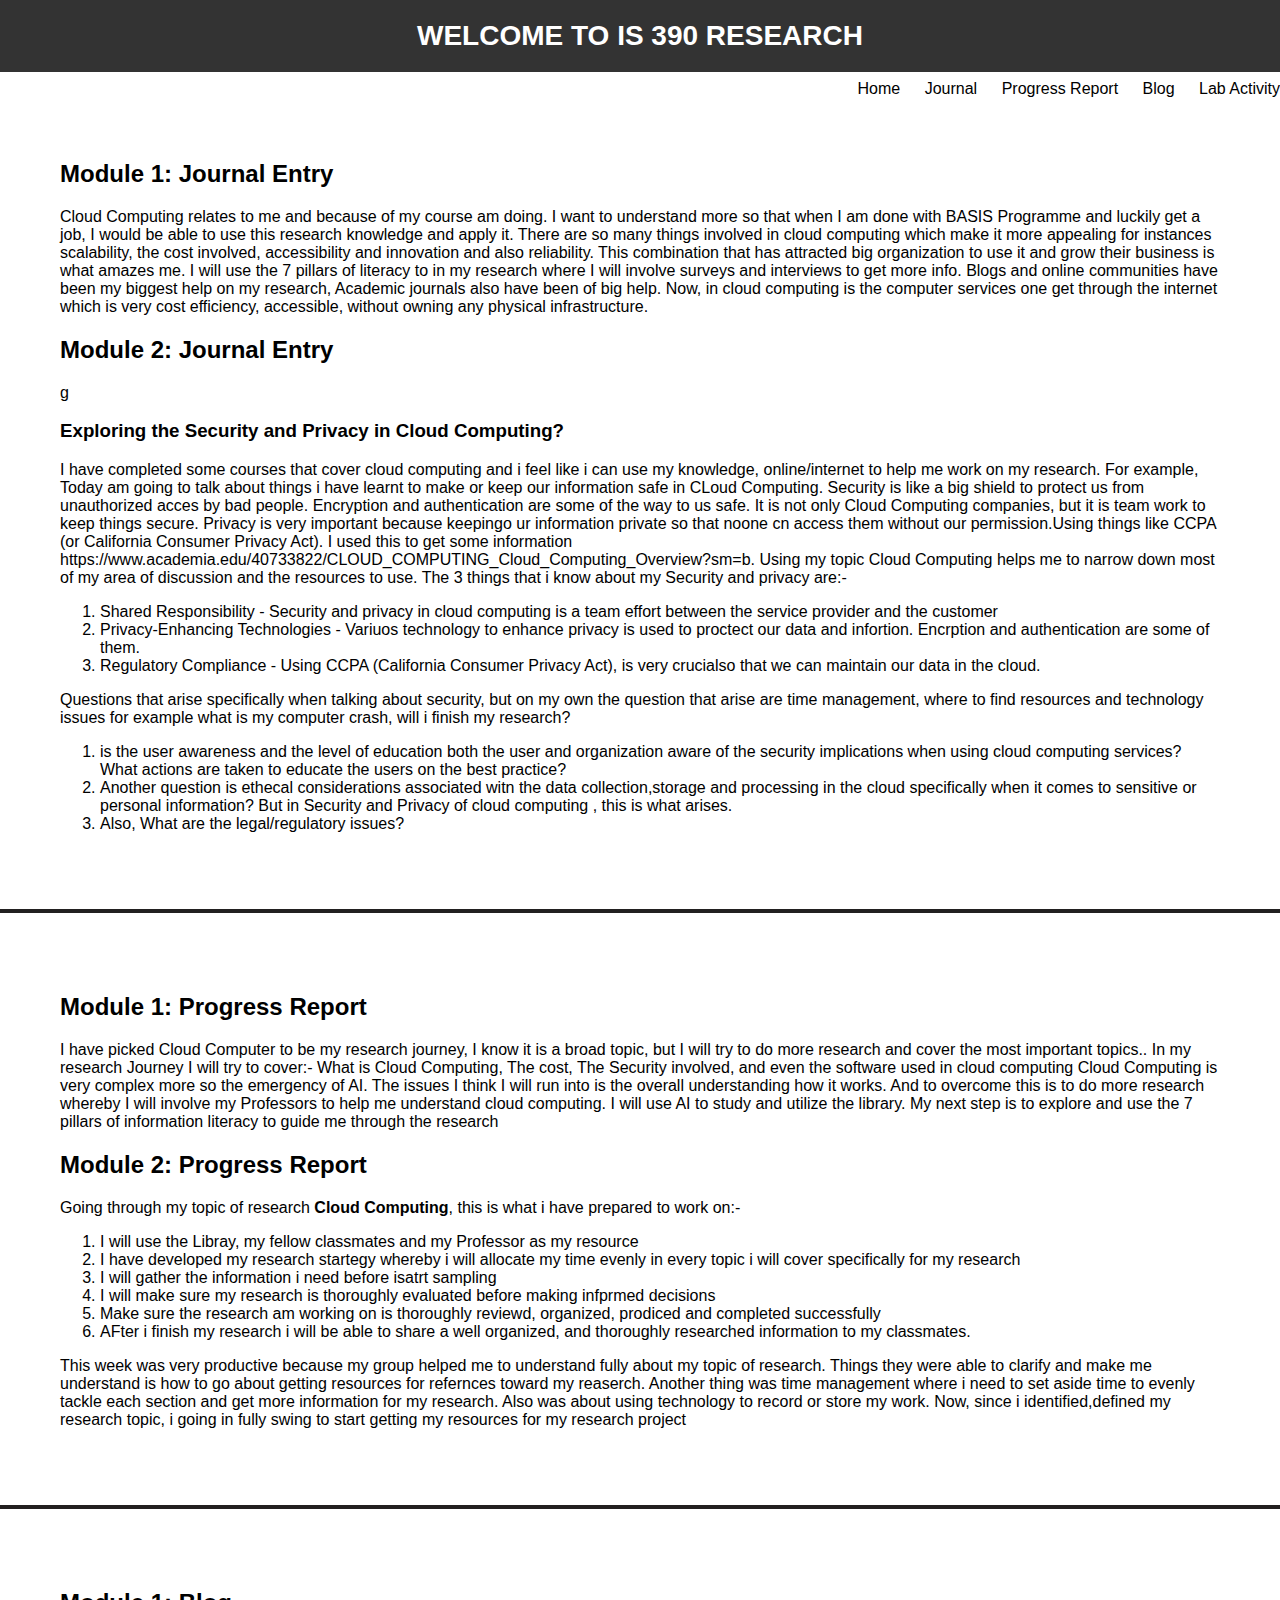
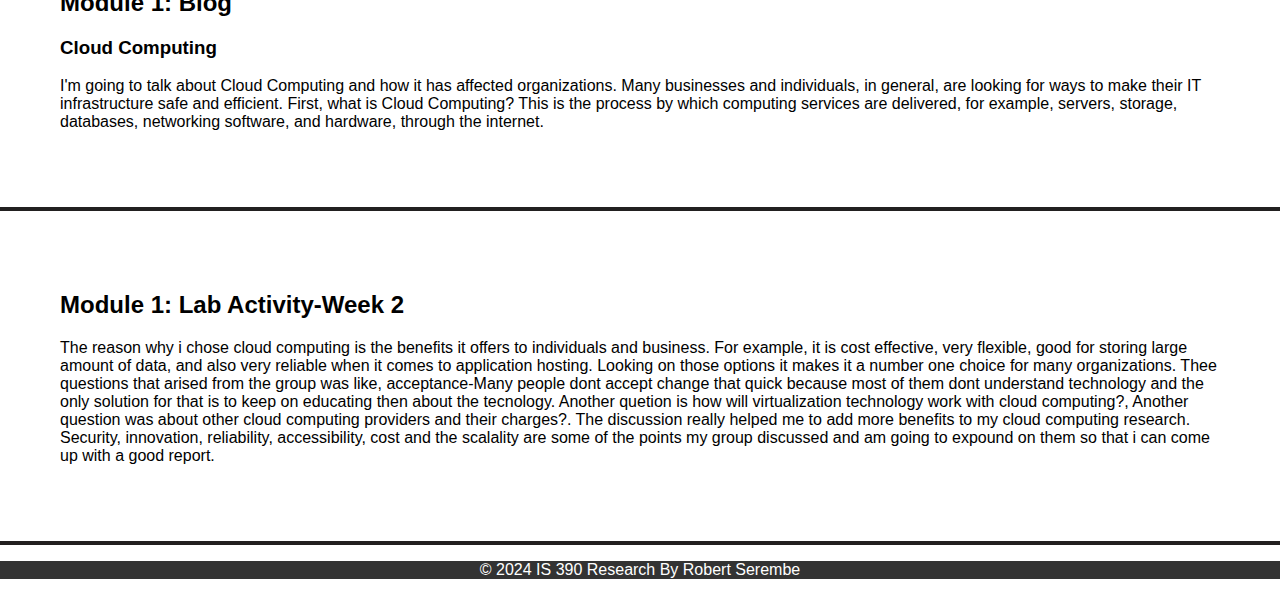
<file: index.html>
<!DOCTYPE html>
<html lang="en">
<head>
    <meta charset="UTF-8">
    <meta name="viewport" content="width=device-width, initial-scale=1.0">
    <title>IS 390 Research</title>
    <link rel="stylesheet" href="styles.css">
</head>
<body>
    <header>
        <h1>Welcome to IS 390 Research</h1>
    </header>
    
    <nav>
        <ul>
            <li><a href="#home">Home</a></li>
            <li><a href="#journal">Journal</a></li>
            <li><a href="#progress">Progress Report</a></li>
            <li><a href="#blog">Blog</a></li>
            <li><a href="#Lab">Lab Activity</a></li>
        </ul>
    </nav>
        <section id="journal">
        <h2>Module 1: Journal Entry</h2>
        <p>Cloud Computing relates to me and because of my course am doing. I want to understand more so that when I am done with BASIS Programme and luckily get a job, I would be able to use this research knowledge and apply it. There are so many things involved in cloud computing which make it more appealing for instances scalability, the cost involved, accessibility and innovation and also reliability. This combination that has attracted big organization to use it and grow their business is what amazes me. I will use the 7 pillars of literacy to in my research where I will involve surveys and interviews to get more info.

            Blogs and online communities have been my biggest help on my research, Academic journals also have been of big help.
            
            Now, in cloud computing is the computer services one get through the internet which is very cost efficiency, accessible, without owning any physical infrastructure.</p>
        
        <div class="report">
            <h2>Module 2: Journal Entry</h2>g
            <h3>Exploring the Security and Privacy in Cloud Computing?</h3>
            <p>I have completed some courses that cover cloud computing and i feel like i can use my knowledge, online/internet to help me work on my research. For example, Today am going to talk about things i have learnt to make or keep our information safe in CLoud Computing. Security is like a big shield to protect us from unauthorized acces by bad people. Encryption and authentication are some of the way to  us safe. It is not only Cloud Computing companies, but it is team work to keep things secure. Privacy is very important because keepingo ur information private so that noone cn access them without our permission.Using things like CCPA (or California Consumer Privacy Act). I used this  to get some information
                https://www.academia.edu/40733822/CLOUD_COMPUTING_Cloud_Computing_Overview?sm=b. Using my topic Cloud Computing helps me to narrow down most of my area of discussion and the resources to use. The 3 things that i know about my Security and privacy are:-
                <ol>
                    <li>  Shared Responsibility - Security and privacy in cloud computing is a team effort between the service provider and the customer</li>
                    <li>  Privacy-Enhancing Technologies - Variuos technology to enhance privacy is used to proctect our data and infortion. Encrption and authentication are some of them.</li>
                    <li>  Regulatory Compliance - Using CCPA (California Consumer Privacy Act), is very crucialso that we can maintain our data in the cloud. </li>
                </ol>
                  Questions that arise specifically when talking about security, but on my own the question that arise are time management, where to find resources and technology issues for example what is my computer crash, will i finish my research?
                   <ol>
                    <li>is the user awareness and the level of education both the user and organization aware of the security implications when using cloud computing services? What actions are taken to educate the users on the best practice?</li>
                    <li>Another question is ethecal considerations associated witn the data collection,storage and processing in the cloud specifically when it comes to sensitive or personal information? But in Security and Privacy of cloud computing , this is what arises. </li>
                    <li>Also, What are the legal/regulatory issues?</li>
                </ol></p>
        </div>
    </section>
    
    <section id="progress">
        <h2>Module 1: Progress Report</h2>
        <p>I have picked Cloud Computer to be my research journey, I know it is a broad topic, but I will try to do more research and cover the most important topics..
            In my research Journey I will try to cover:- What is Cloud Computing, The cost, The Security involved, and even the software used in cloud computing
            Cloud Computing is very complex more so the emergency of AI. The issues I think I will run into is the overall understanding how it works. And to overcome this is to do more research whereby I will involve my Professors to help me understand cloud computing. I will use AI to study and utilize the library.
            My next step is to explore and use the 7 pillars of information literacy to guide me through the research</p>

            <div class="report">
                <h2>Module 2: Progress Report</h2>
                <p>Going through my topic of research <b>Cloud  Computing</b>, this is what i have prepared to work on:-
    
                    <ol>
                        <li>  I will use the Libray, my fellow classmates and my Professor as my resource</li>
                        <li>  I have developed my research startegy whereby i will allocate my time evenly in every topic i will cover specifically for my research</li>
                        <li>  I will gather the information i need before isatrt sampling</li>
                        <li>  I will make sure my research is thoroughly evaluated before making infprmed decisions</li>
                        <li>  Make sure the research am working on is thoroughly reviewd, organized, prodiced and completed successfully</li>
                        <li> AFter i finish my research i will be able to share a well organized, and thoroughly researched information to my classmates. </li>
                      </ol>
                      <p>This week was very productive because my group helped me to understand fully about my topic of research. Things they were able to clarify and make me understand is how to go about getting resources for refernces toward my reaserch.  Another thing was time management where i need to set aside time to evenly tackle each section and get more information for my research. Also was about using technology to record or store my work. Now, since i identified,defined my research topic, i going in fully swing to start getting my resources for my research project</p>
                      
            </div>
    </section>
    
    
    <section id="blog">
        <h2>Module 1: Blog</h2>
        <h3>Cloud Computing</h3>
        <p>I'm going to talk about Cloud Computing and how it has affected organizations. Many businesses and individuals, in general, are looking for ways to make their IT infrastructure safe and efficient. First, what is Cloud Computing? This is the process by which computing services are delivered, for example, servers, storage, databases, networking software, and hardware, through the internet.</p>
        <!-- Your Blog content goes here -->
    </section>
    <section id="Lab">
        <h2>Module 1: Lab Activity-Week 2</h2>
        <p>The reason why i chose cloud computing is the benefits it offers to individuals and business. For example, it is cost effective, very flexible, good for storing large amount of data, and also  very reliable when it comes to application hosting. Looking on those options it makes it a number one choice for many organizations. Thee questions that arised from the group was like, acceptance-Many people dont accept change that quick because most of them dont understand technology and the only solution for that is to keep on educating then about the tecnology. Another quetion is how will virtualization technology work with cloud computing?, Another question was about other cloud computing providers and their charges?. The discussion really helped me to add more benefits to my cloud computing research. Security, innovation, reliability, accessibility, cost and the scalality are some of the points my group discussed and am going to expound on them so that i can come up with a good report. </p>
        <!-- Your Journal Report content goes here -->
    </section>

    <footer>
        <p>&copy; 2024 IS 390 Research By Robert Serembe</p>
    </footer>

    <script src="script.js"></script>
</body>
</html>
</file>
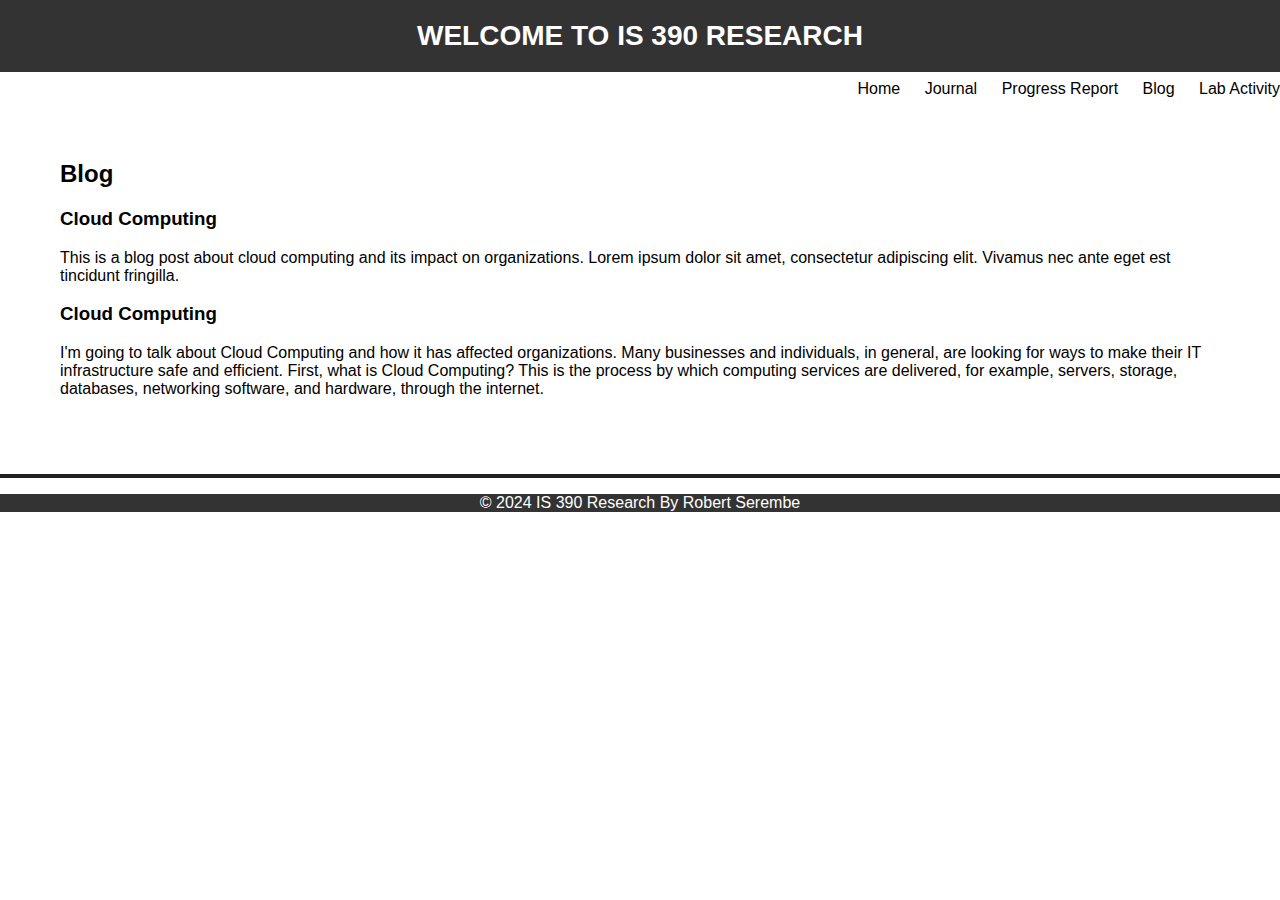
<file: blog.html>
<!DOCTYPE html>
<html lang="en">
<head>
    <meta charset="UTF-8">
    <meta name="viewport" content="width=device-width, initial-scale=1.0">
    <title>Blog - IS 390 Research</title>
    <link rel="stylesheet" href="styles.css">
</head>
<body>
    <header>
        <h1>Welcome to IS 390 Research</h1>
    </header>
    
    <nav>
        <ul>
            <li><a href="home.html" target="_self">Home</a></li>
            <li><a href="journal.html" target="_self">Journal</a></li>
            <li><a href="progress.html" target="_self">Progress Report</a></li>
            <li><a href="blog.html" target="_self">Blog</a></li>
            <li><a href="lab.html" target="_self">Lab Activity</a></li>
        </ul>
    </nav>
    

    <section id="blog">
        <h2>Blog</h2>
        <!-- Add your blog entries here -->
        <div class="entry">
            <h3>Cloud Computing</h3>
            <p>This is a blog post about cloud computing and its impact on organizations. Lorem ipsum dolor sit amet, consectetur adipiscing elit. Vivamus nec ante eget est tincidunt fringilla.</p>
        </div>
        <div class="entry">
            <h3>Cloud Computing</h3>
            <p>I'm going to talk about Cloud Computing and how it has affected organizations. Many businesses and individuals, in general, are looking for ways to make their IT infrastructure safe and efficient. First, what is Cloud Computing? This is the process by which computing services are delivered, for example, servers, storage, databases, networking software, and hardware, through the internet.</p>
            <!-- Your Blog content goes here -->
        </div>
        <!-- Add more blog entries as needed -->
    </section>

    <footer>
        <p>&copy; 2024 IS 390 Research By Robert Serembe</p>
    </footer>
</body>
</html>
</file>
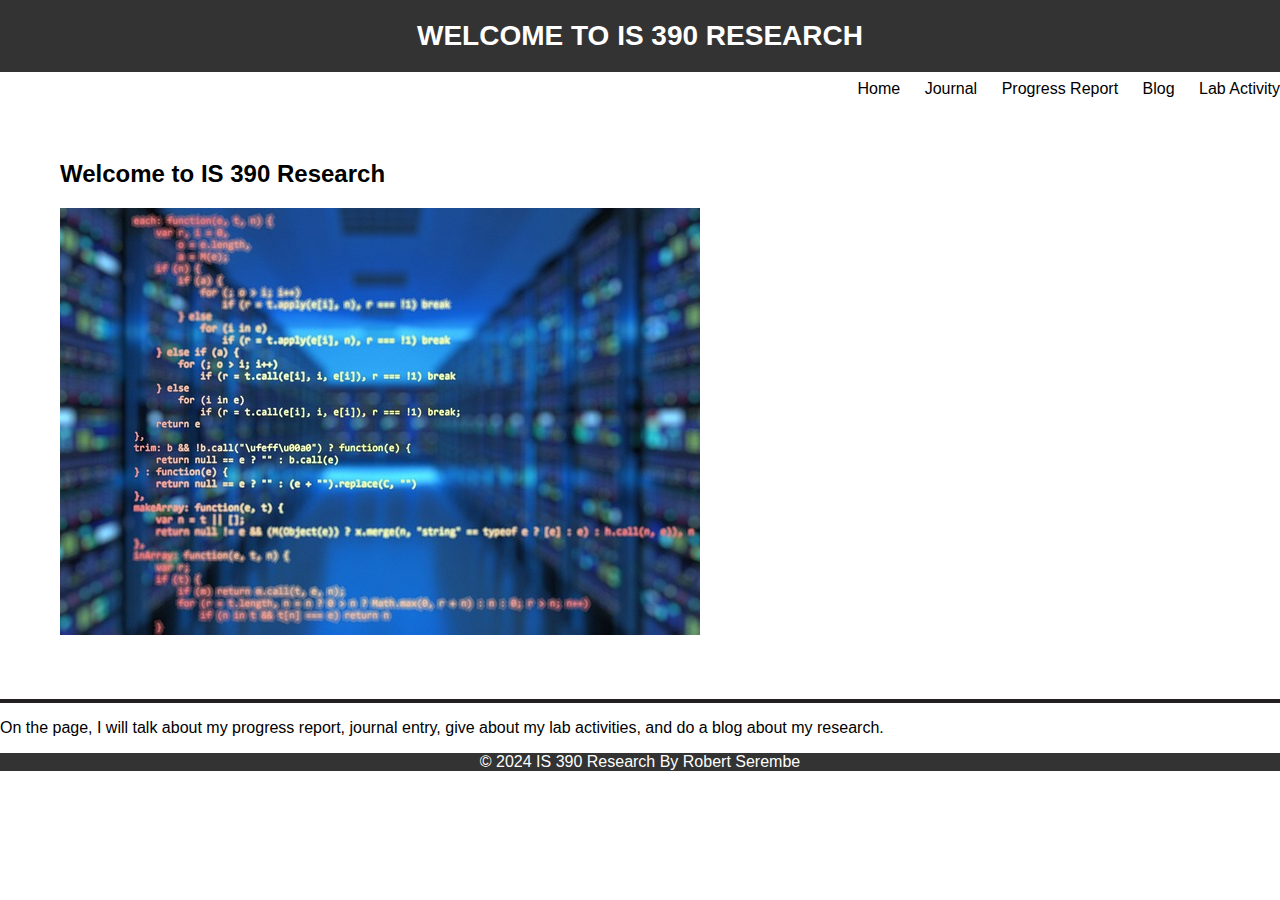
<file: home..html>
<!DOCTYPE html>
<html lang="en">
<head>
    <meta charset="UTF-8">
    <meta name="viewport" content="width=device-width, initial-scale=1.0">
    <title>IS 390 Research - Home</title>
    <link rel="stylesheet" href="styles.css">
</head>
<body>
    <header>
        <h1>Welcome to IS 390 Research</h1>
    </header>
    
    <nav>
        <ul>
           <li><a href="index.html" target="_self">Home</a></li>
            <li><a href="journal.html" target="_self">Journal</a></li>
            <li><a href="progress.html" target="_self">Progress Report</a></li>
            <li><a href="blog.html" target="_self">Blog</a></li>
            <li><a href="lab.html" target="_self">Lab Activity</a></li>
        </ul>
    </nav>
    

    <section id="home">
        <h2>Welcome to IS 390 Research</h2>
        <!-- Inserting the image -->
        <img src="pic.jpg" alt="Description of the image">
    </section>
  
    <p>On the page, I will talk about my progress report, journal entry, give about my lab activities, and do a blog about my research.</p>
  

    <footer>
        <p>&copy; 2024 IS 390 Research By Robert Serembe</p>
    </footer>
</body>
</html>
</file>
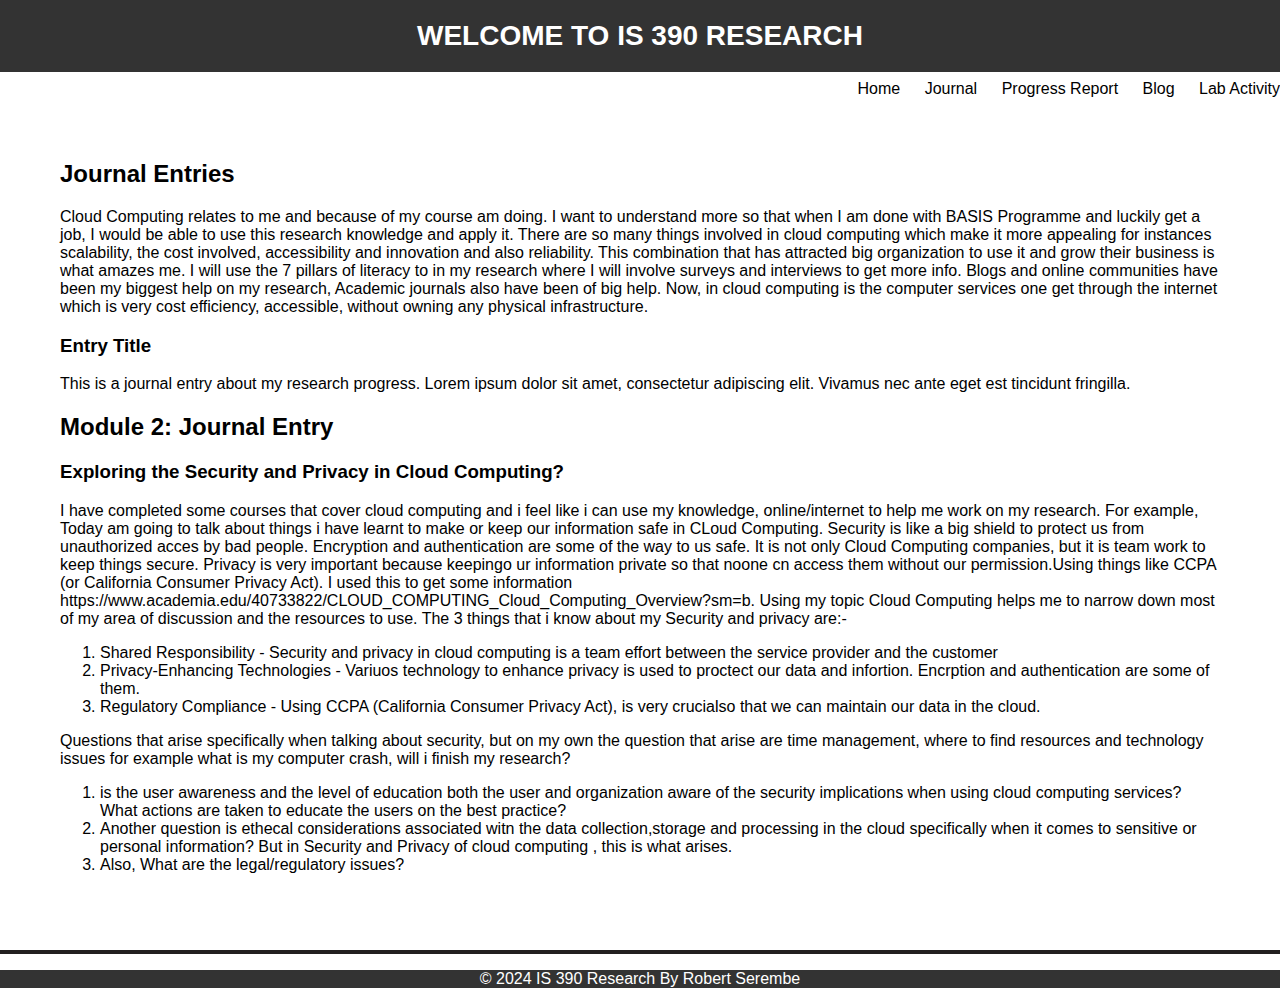
<file: journal.html>
<!DOCTYPE html>
<html lang="en">
<head>
    <meta charset="UTF-8">
    <meta name="viewport" content="width=device-width, initial-scale=1.0">
    <title>Journal - IS 390 Research</title>
    <link rel="stylesheet" href="styles.css">
</head>
<body>
    <header>
        <h1>Welcome to IS 390 Research</h1>
    </header>
    
    <nav>
        <ul>
            <li><a href="home.html" target="_self">Home</a></li>
            <li><a href="journal.html" target="_self">Journal</a></li>
            <li><a href="progress.html" target="_self">Progress Report</a></li>
            <li><a href="blog.html" target="_self">Blog</a></li>
            <li><a href="lab.html" target="_self">Lab Activity</a></li>
        </ul>
    </nav>
    

    <section id="journal">
        <h2>Journal Entries</h2>
        <p>Cloud Computing relates to me and because of my course am doing. I want to understand more so that when I am done with BASIS Programme and luckily get a job, I would be able to use this research knowledge and apply it. There are so many things involved in cloud computing which make it more appealing for instances scalability, the cost involved, accessibility and innovation and also reliability. This combination that has attracted big organization to use it and grow their business is what amazes me. I will use the 7 pillars of literacy to in my research where I will involve surveys and interviews to get more info.

            Blogs and online communities have been my biggest help on my research, Academic journals also have been of big help.
            
            Now, in cloud computing is the computer services one get through the internet which is very cost efficiency, accessible, without owning any physical infrastructure.</p>
        <div class="entry">
            <h3>Entry Title</h3>
            <p>This is a journal entry about my research progress. Lorem ipsum dolor sit amet, consectetur adipiscing elit. Vivamus nec ante eget est tincidunt fringilla.</p>
        </div>
        <div class="entry">
            <h2>Module 2: Journal Entry</h2>
                <h3>Exploring the Security and Privacy in Cloud Computing?</h3>
                <p>I have completed some courses that cover cloud computing and i feel like i can use my knowledge, online/internet to help me work on my research. For example, Today am going to talk about things i have learnt to make or keep our information safe in CLoud Computing. Security is like a big shield to protect us from unauthorized acces by bad people. Encryption and authentication are some of the way to  us safe. It is not only Cloud Computing companies, but it is team work to keep things secure. Privacy is very important because keepingo ur information private so that noone cn access them without our permission.Using things like CCPA (or California Consumer Privacy Act). I used this  to get some information
                    https://www.academia.edu/40733822/CLOUD_COMPUTING_Cloud_Computing_Overview?sm=b. Using my topic Cloud Computing helps me to narrow down most of my area of discussion and the resources to use. The 3 things that i know about my Security and privacy are:-
                    <ol>
                        <li>  Shared Responsibility - Security and privacy in cloud computing is a team effort between the service provider and the customer</li>
                        <li>  Privacy-Enhancing Technologies - Variuos technology to enhance privacy is used to proctect our data and infortion. Encrption and authentication are some of them.</li>
                        <li>  Regulatory Compliance - Using CCPA (California Consumer Privacy Act), is very crucialso that we can maintain our data in the cloud. </li>
                    </ol>
                      Questions that arise specifically when talking about security, but on my own the question that arise are time management, where to find resources and technology issues for example what is my computer crash, will i finish my research?
                       <ol>
                        <li>is the user awareness and the level of education both the user and organization aware of the security implications when using cloud computing services? What actions are taken to educate the users on the best practice?</li>
                        <li>Another question is ethecal considerations associated witn the data collection,storage and processing in the cloud specifically when it comes to sensitive or personal information? But in Security and Privacy of cloud computing , this is what arises. </li>
                        <li>Also, What are the legal/regulatory issues?</li>
                    </ol></p>
            </div>
    </section>

    <footer>
        <p>&copy; 2024 IS 390 Research By Robert Serembe</p>
    </footer>
</body>
</html>
</file>
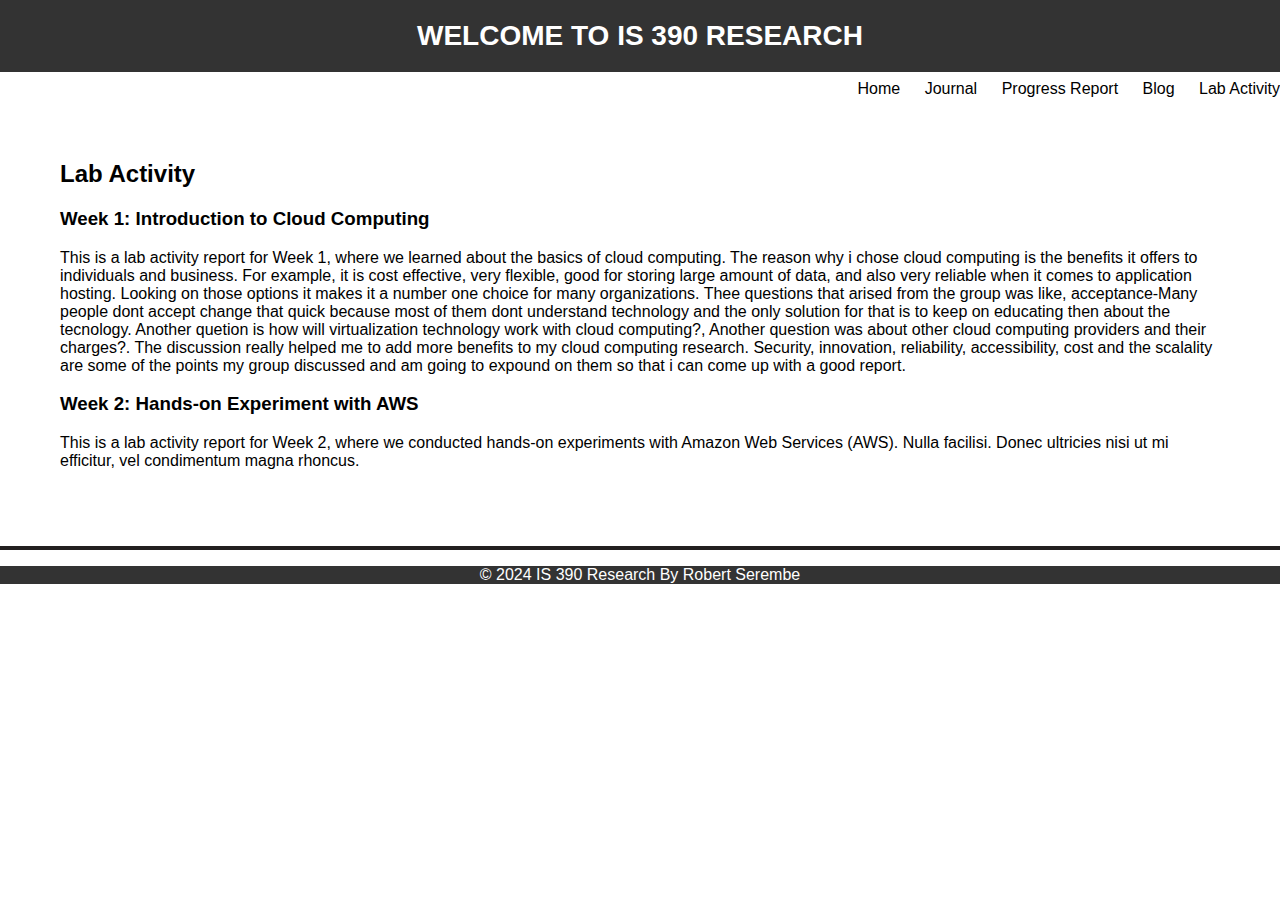
<file: lab.html>
<!DOCTYPE html>
<html lang="en">
<head>
    <meta charset="UTF-8">
    <meta name="viewport" content="width=device-width, initial-scale=1.0">
    <title>Lab Activity - IS 390 Research</title>
    <link rel="stylesheet" href="styles.css">
</head>
<body>
    <header>
        <h1>Welcome to IS 390 Research</h1>
    </header>
    <nav>
        <ul>
            <li><a href="home.html" target="_self">Home</a></li>
            <li><a href="journal.html" target="_self">Journal</a></li>
            <li><a href="progress.html" target="_self">Progress Report</a></li>
            <li><a href="blog.html" target="_self">Blog</a></li>
            <li><a href="lab.html" target="_self">Lab Activity</a></li>
        </ul>
    </nav>
    

    <section id="lab">
        <h2>Lab Activity</h2>
        <!-- Add your lab activity content here -->
        <div class="activity">
            <h3>Week 1: Introduction to Cloud Computing</h3>
            <p>This is a lab activity report for Week 1, where we learned about the basics of cloud computing. The reason why i chose cloud computing is the benefits it offers to individuals and business. For example, it is cost effective, very flexible, good for storing large amount of data, and also  very reliable when it comes to application hosting. Looking on those options it makes it a number one choice for many organizations. Thee questions that arised from the group was like, acceptance-Many people dont accept change that quick because most of them dont understand technology and the only solution for that is to keep on educating then about the tecnology. Another quetion is how will virtualization technology work with cloud computing?, Another question was about other cloud computing providers and their charges?. The discussion really helped me to add more benefits to my cloud computing research. Security, innovation, reliability, accessibility, cost and the scalality are some of the points my group discussed and am going to expound on them so that i can come up with a good report. </p>
            
        </div>
        <div class="activity">
            <h3>Week 2: Hands-on Experiment with AWS</h3>
            <p>This is a lab activity report for Week 2, where we conducted hands-on experiments with Amazon Web Services (AWS). Nulla facilisi. Donec ultricies nisi ut mi efficitur, vel condimentum magna rhoncus.</p>
        </div>
        <!-- Add more lab activities as needed -->
    </section>

    <footer>
        <p>&copy; 2024 IS 390 Research By Robert Serembe</p>
    </footer>
</body>
</html>
</file>
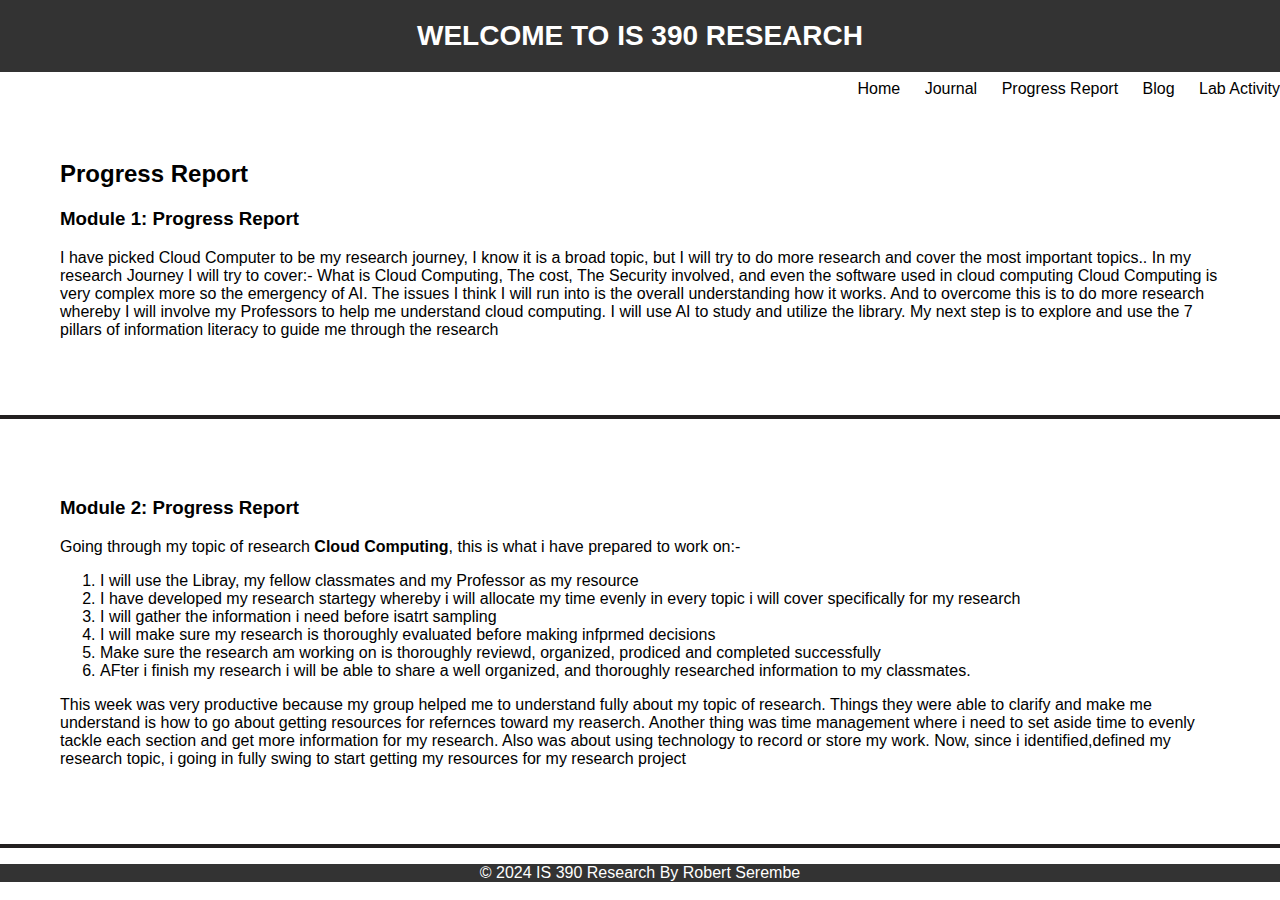
<file: progress.html>
<!DOCTYPE html>
<html lang="en">
<head>
    <meta charset="UTF-8">
    <meta name="viewport" content="width=device-width, initial-scale=1.0">
    <title>Progress Report - IS 390 Research</title>
    <link rel="stylesheet" href="styles.css">
</head>
<body>
    <header>
        <h1>Welcome to IS 390 Research</h1>
    </header>
    
    <nav>
        <ul>
          <li><a href="index.html" target="_self">Home</a></li>
            <li><a href="journal.html" target="_self">Journal</a></li>
            <li><a href="progress.html" target="_self">Progress Report</a></li>
            <li><a href="blog.html" target="_self">Blog</a></li>
            <li><a href="lab.html" target="_self">Lab Activity</a></li>
        </ul>
    </nav>
    

    <section id="progress">
        <h2>Progress Report</h2>
        <!-- Add your progress report content here -->
        <div class="report">
            <h3>Module 1: Progress Report</h3>
            <p>I have picked Cloud Computer to be my research journey, I know it is a broad topic, but I will try to do more research and cover the most important topics..
                In my research Journey I will try to cover:- What is Cloud Computing, The cost, The Security involved, and even the software used in cloud computing
                Cloud Computing is very complex more so the emergency of AI. The issues I think I will run into is the overall understanding how it works. And to overcome this is to do more research whereby I will involve my Professors to help me understand cloud computing. I will use AI to study and utilize the library.
                My next step is to explore and use the 7 pillars of information literacy to guide me through the research</p>
        </div>
        
      
    </section>
    <section id="progress2">
        <div class="report">
            <h3>Module 2: Progress Report</h3>
            <p>Going through my topic of research <b>Cloud  Computing</b>, this is what i have prepared to work on:-

                <ol>
                    <li>  I will use the Libray, my fellow classmates and my Professor as my resource</li>
                    <li>  I have developed my research startegy whereby i will allocate my time evenly in every topic i will cover specifically for my research</li>
                    <li>  I will gather the information i need before isatrt sampling</li>
                    <li>  I will make sure my research is thoroughly evaluated before making infprmed decisions</li>
                    <li>  Make sure the research am working on is thoroughly reviewd, organized, prodiced and completed successfully</li>
                    <li> AFter i finish my research i will be able to share a well organized, and thoroughly researched information to my classmates. </li>
                  </ol>
                  <p>This week was very productive because my group helped me to understand fully about my topic of research. Things they were able to clarify and make me understand is how to go about getting resources for refernces toward my reaserch.  Another thing was time management where i need to set aside time to evenly tackle each section and get more information for my research. Also was about using technology to record or store my work. Now, since i identified,defined my research topic, i going in fully swing to start getting my resources for my research project</p>
                  
        </div>
    </section>

    <footer>
        <p>&copy; 2024 IS 390 Research By Robert Serembe</p>
    </footer>
</body>
</html>
</file>
<file: styles.css>
/* Global Styles */
body {
    font-family: Arial, sans-serif;
    margin: 0;
    padding-top: 80px;
    background-color: softgray;
}

/* Header Styles */
header {
    background-color: #333;
    padding: 20px 0;
    text-align: center;
    width: 100%;
    position: fixed;
    top: 0;
    z-index: 1000;
}

header h1 {
    margin: 0;
    color: #fff;
    font-size: 28px;
    text-transform: uppercase;
}

/* Navigation Styles */
nav {
    float: right;
}

nav ul {
    list-style-type: none;
    margin: 0;
    padding: 0;
}

nav ul li {
    display: inline;
    margin-left: 20px;
}

nav ul li a {
    text-decoration: none;
    color: black;
}

nav ul li a:hover {
    color: #ff0000;
}
/* Section Styles */
section {
    padding: 60px;
    border-bottom: 4px solid hsl(0, 3%, 13%); 
}
/* Footer Styles */
footer {
    background-color: #333;
    color: #fff;
    text-align: center;
}
</file>
